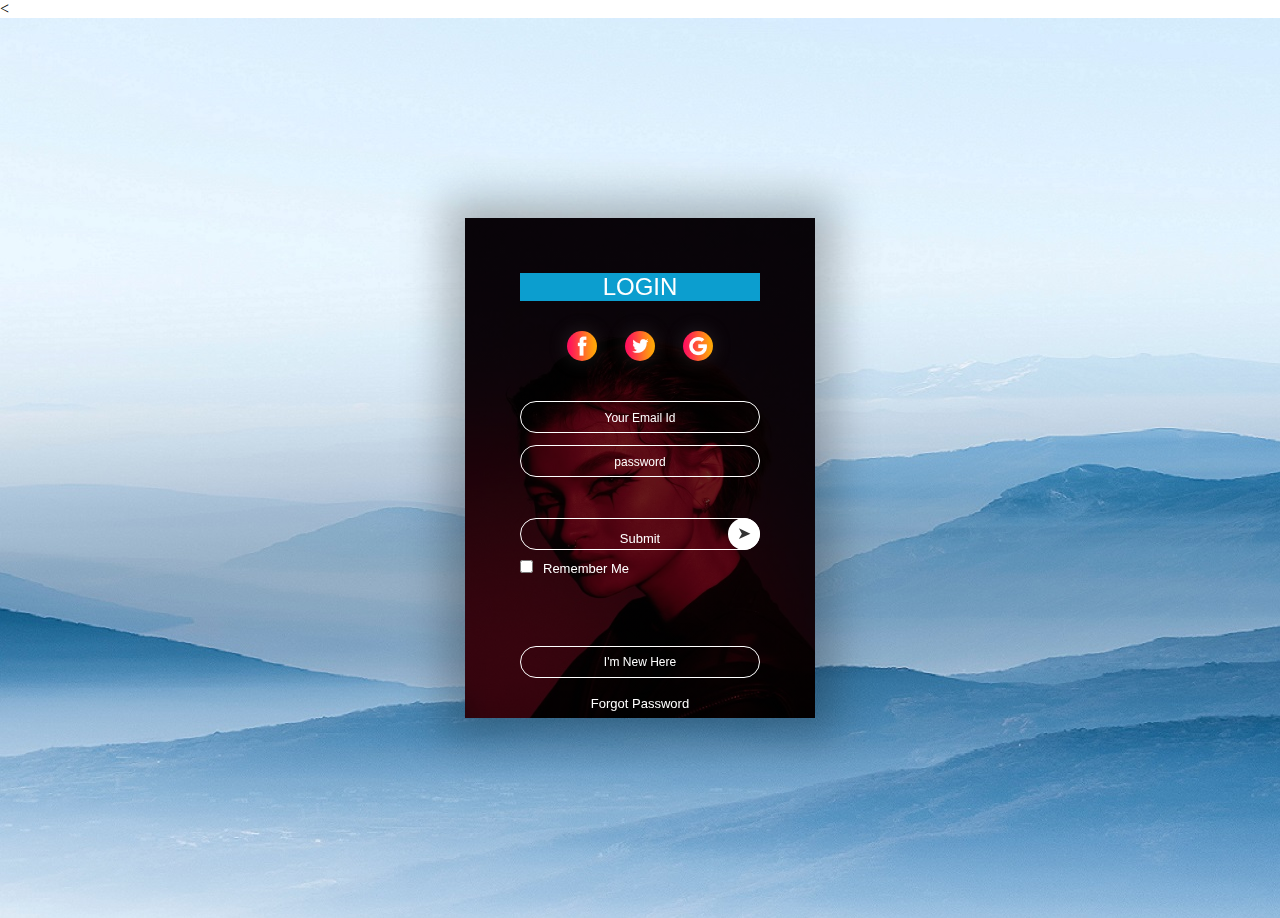
<file: index.html>
<<html>
<head>
<title> quiz by satyam</title>
<link rel="stylesheet" href="style2.css">
</head>
<body>
<div class="container">
<div class="card">
<div class="inner-box" id="card">
<div class="card-front">
<div style="text-align:center; color:white; background:#0c9ecf"><h2>LOGIN</h2></div>
<div class="social-icons">
<img src="fb.png">
<img src="tw.png">
<img src="gp.png">
</div>
<form>
<input type="email" class="input-box" placeholder="Your Email Id" required>
<input type="password" class="input-box" placeholder="password" required>
<button type="submit" class="submit-btn"><a href="index1.html">Submit</a></button>
<input type="checkbox"><span style="color:white">Remember Me</span>
</form>
<button type="button" class="btn" onclick="openRegister()">I'm New Here</button>
<a href="">Forgot Password</a>
</div>

<div class="card-back">
<h2 style="text-align:center; color:white; background:#d90f60">REGISTER</h2>
<div class="social-icons">
<img src="fb.png">
<img src="tw.png">
<img src="gp.png">
</div>
<form>
<input type="text" class="input-box" placeholder="Your Name" required>
<input type="email" class="input-box" placeholder="Your Email Id" required>
<input type="password" class="input-box" placeholder="password" required>
<button type="submit" class="submit-btn">Submit</button>
<input type="checkbox"><span style="color:white">Save me</span>
</form>
<button type="button" class="btn" onclick="openLogin()">I've an account</button>


</div>
</div>
</div>
</div>

<script>

var card= document.getElementById("card");

function openRegister() {
card.style.transform = "rotateY(-180deg)";
}
function openLogin() {
card.style.transform = "rotateY(0deg)";
}


 </script>


</body>

</html>
</file>
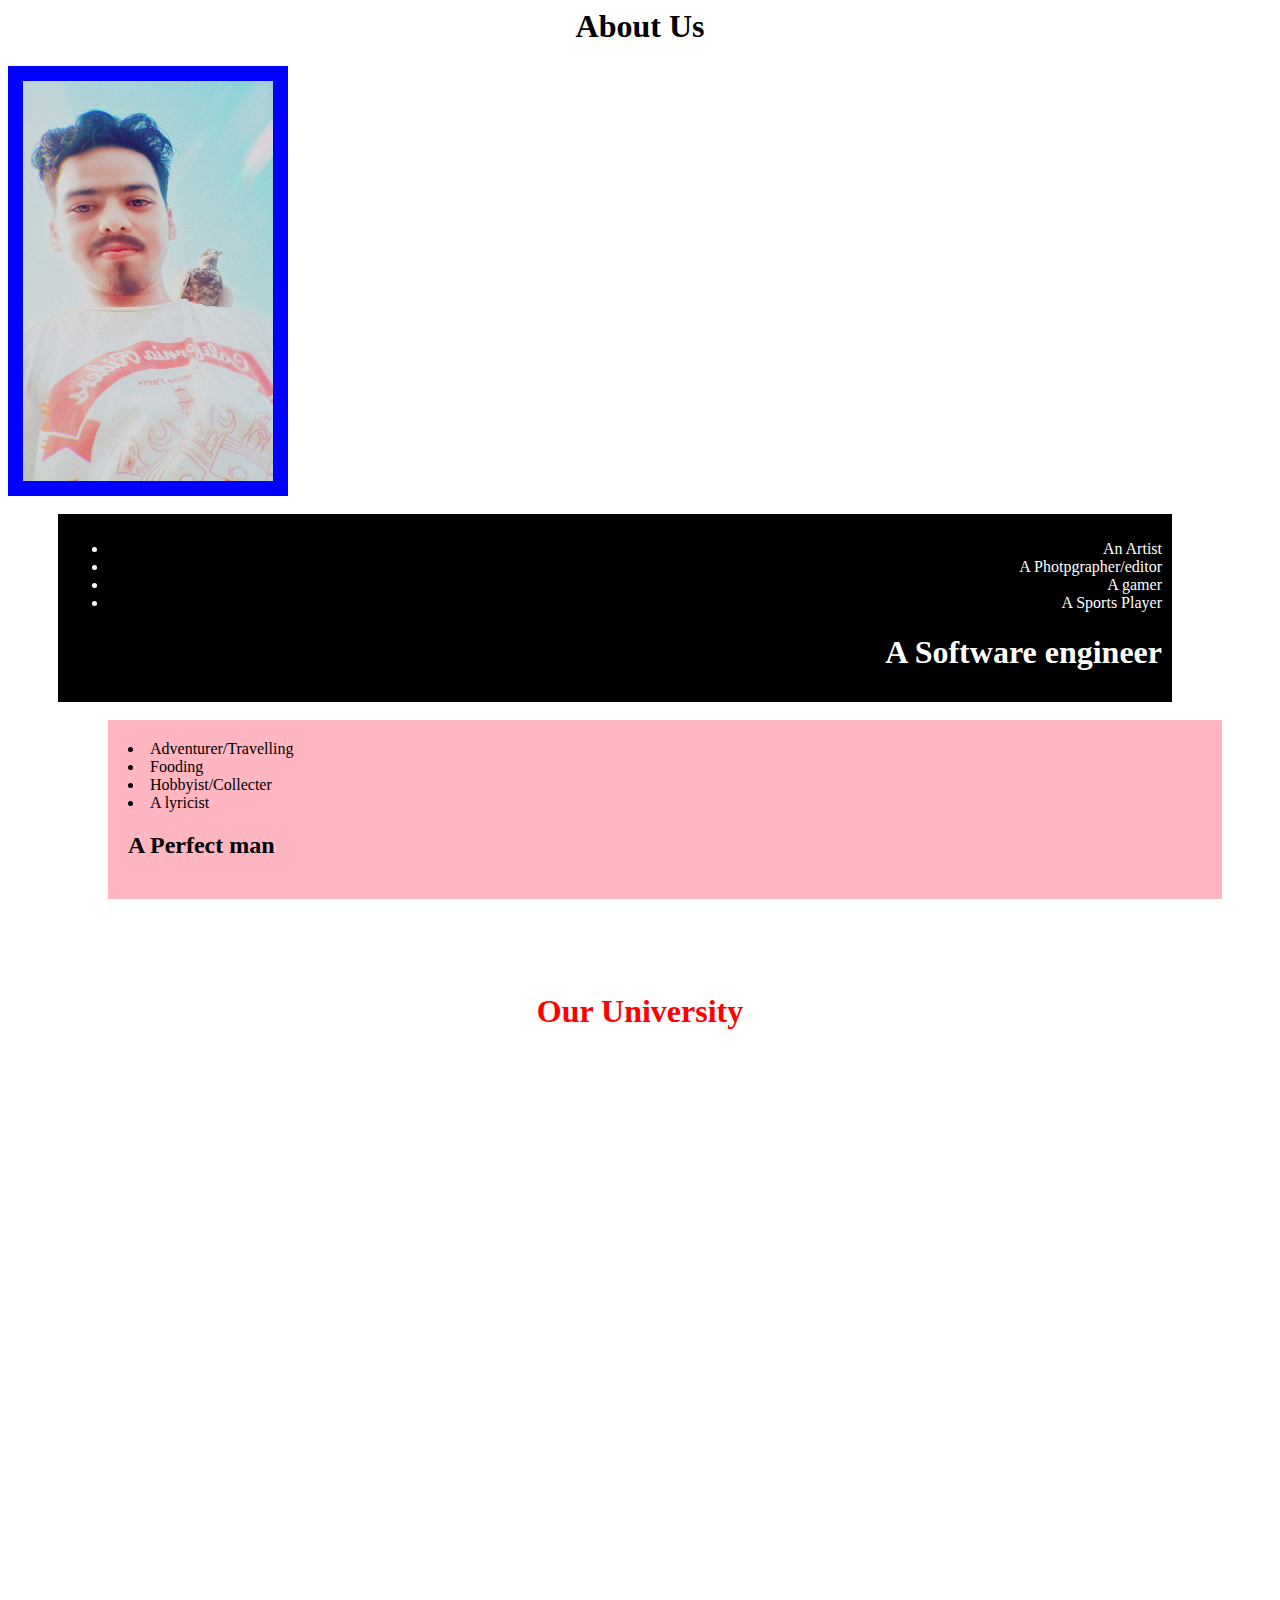
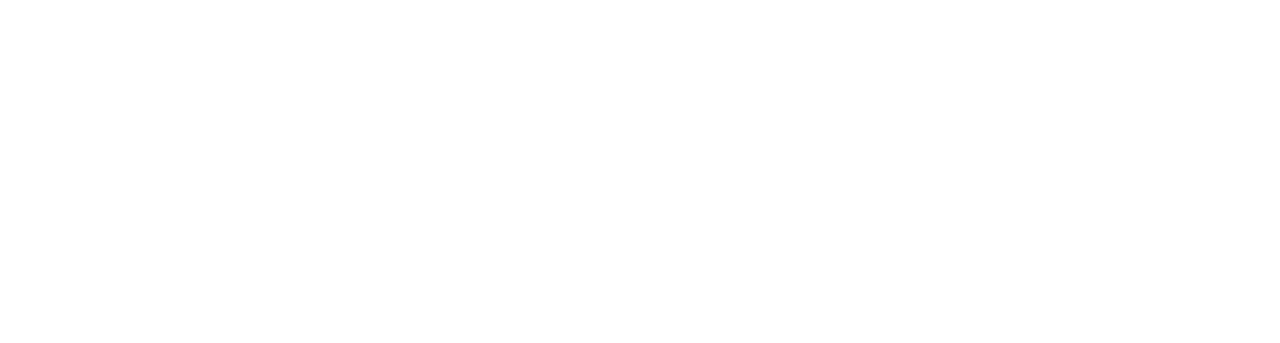
<file: aboutus.html>
<html>

    <head>
	
	   <title> beautiful campus </title>
	   
	 </head>
	 
	 <body>
	 <h1 style="text-align:center; color:black">About Us</h1>
	 <img src="pigeon.jpg" alt="pigeon" width="250px" height="400px" border="15px" style="border-color:blue"> </img><br><br>
	 <div style="background-color:black;color:white;text-align:right;margin-left:50px;margin-right:100px;padding:10px;">
	         <ul style="style-type-style:disc;">
			<li> An Artist </li>
			<li> A Photpgrapher/editor </li>
			<li> A gamer </li>
			<li> A Sports Player </li>
		    <h1> A Software engineer </h1>
			 
		</div>
		<br>	
		<div style="background-color:lightpink;color:black;text-align:left;margin-left:100px;margin-right:50px;padding:20px">
		  <li> Adventurer/Travelling </li>
		  <li> Fooding </li>
		  <li> Hobbyist/Collecter </li>
		  <li> A lyricist </li>
	      <h2> A Perfect man </h>
		</div>
		
	<br><br><br><br>
		
		
	 
	   <h1 style="color:red; text-align:center">Our University </h1>
	 
	 <iframe src="http://www.cuchd.in" style="width:100%;height:100%;length:100%;border:none;">
	 </iframe>
	 
	 </body>
	 
	 </html>
</file>
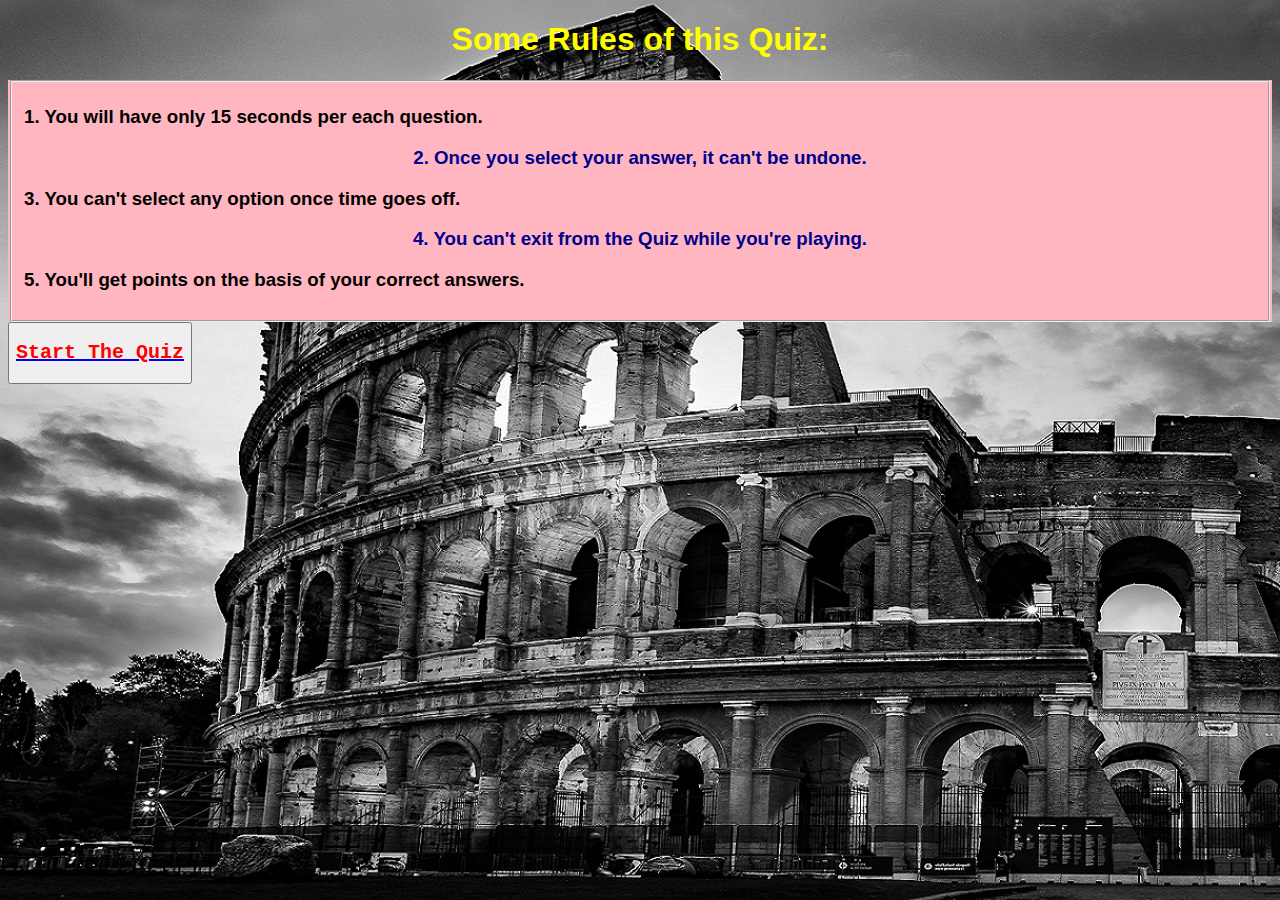
<file: index2.html>
<!DOCTYPE html>
<html lang="en">
<head>
    <meta charset="UTF-8">
    <meta name="viewport" content="width=device-width, initial-scale=1.0">
    <title>Awesome Quiz App | Quiz By Satyam</title>
    <link rel="stylesheet">
	<style>
body {
background-color: lightblue;
background-image:linear-gradient(rgba(0,0,0,0),rgba(0,0,0,0)),url(black.jpg);
font-family: Helvetica;
}

	</style>
</head>
<body>

    <div class="info_box">
        <div class="info-title" style="text-align:center; color:yellow"><h1>Some Rules of this Quiz:</h1></div>
        <div class="info-list">
		<form id="form1" style="background-color:lightpink">
<fieldset>
            <div class="info"><h3 style="color:black">1. You will have only <span>15 seconds</span> per each question.</h3></div>
            <div class="info"><h3 style="text-align:center; color:darkblue">2. Once you select your answer, it can't be undone.</h3></div>
            <div class="info"><h3 style="black">3. You can't select any option once time goes off.</h3></div>
            <div class="info"><h3 style="text-align:center; color:darkblue">4. You can't exit from the Quiz while you're playing.</h3></div>
            <div class="info"><h3 style="color:black">5. You'll get points on the basis of your correct answers.</h3></div>
			</fieldset>
			</form>
        </div>
        <div class="buttons">
            <button class="quit">  <a href="index3.html"><h2 style="font-family:courier; color:red">Start The Quiz</h2></button>
        </div>
    </div>


</body>
</html>
</file>
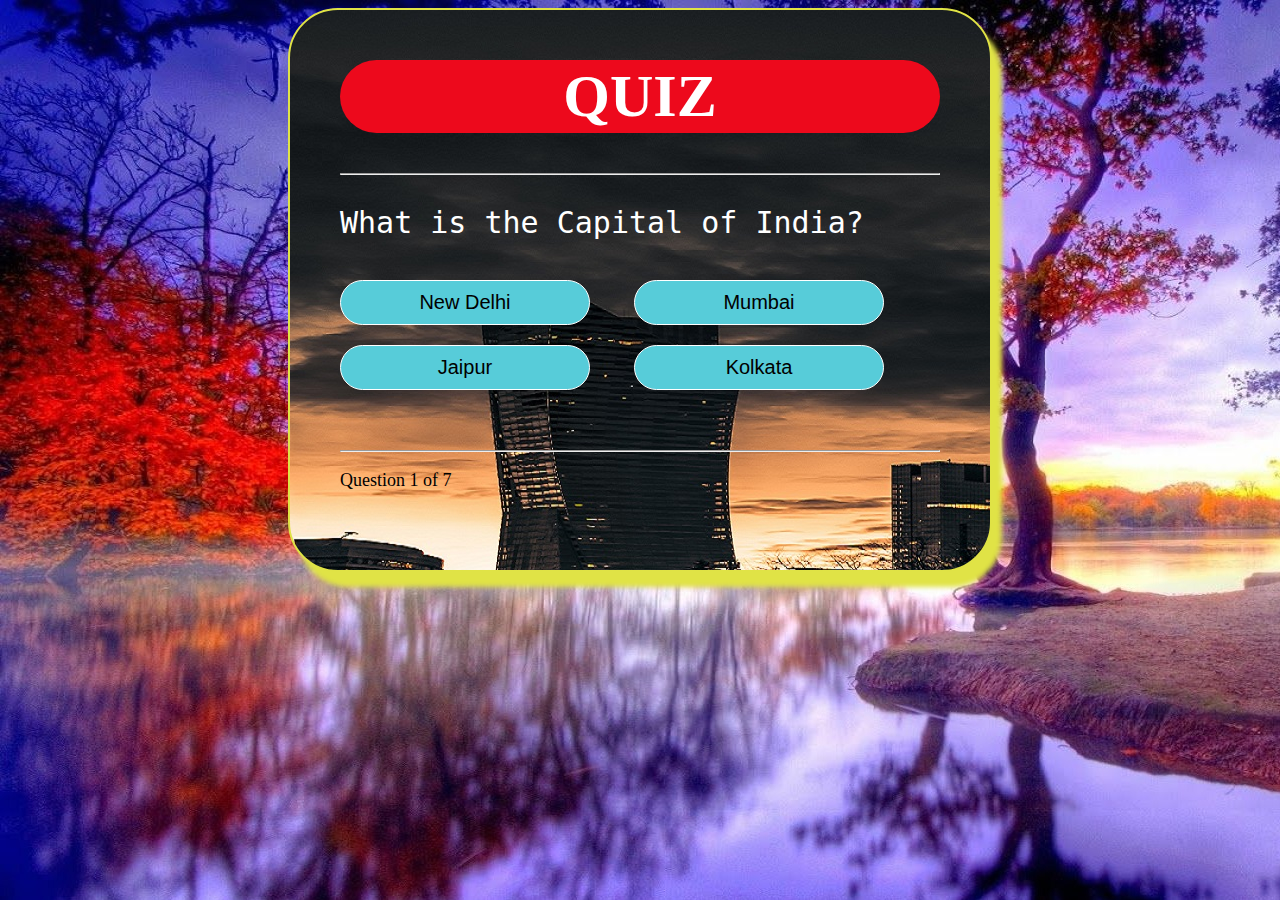
<file: index3.html>
<html>
<head lang="en">
<meta charset="UTF-8">
<title> Quiz by Satyam </title>
<link rel="stylesheet" type="text/css" href="style.css">
</head>
<body>

<div class="grid">
<div id="quiz">
<h1> QUIZ </h1>
<hr style="margin-bottom: 20px">
<p id="question"> </p>

<div class="button">
<button id="bt0"> <span id="choice0"> </span> </button>
<button id="bt1"> <span id="choice1"> </span> </button>
<button id="bt2"> <span id="choice2"> </span> </button>
<button id="bt3"> <span id="choice3"> </span> </button>

</div>

<hr style="margin-top: 50px">

<footer>
<p id="progress"> Question x of y</p>
</footer>

</div>
</div>

<script src="quiz.js"> </script>
<script src="question.js"> </script>
<script src="app.js"> </script>





</body>



</html>
</file>
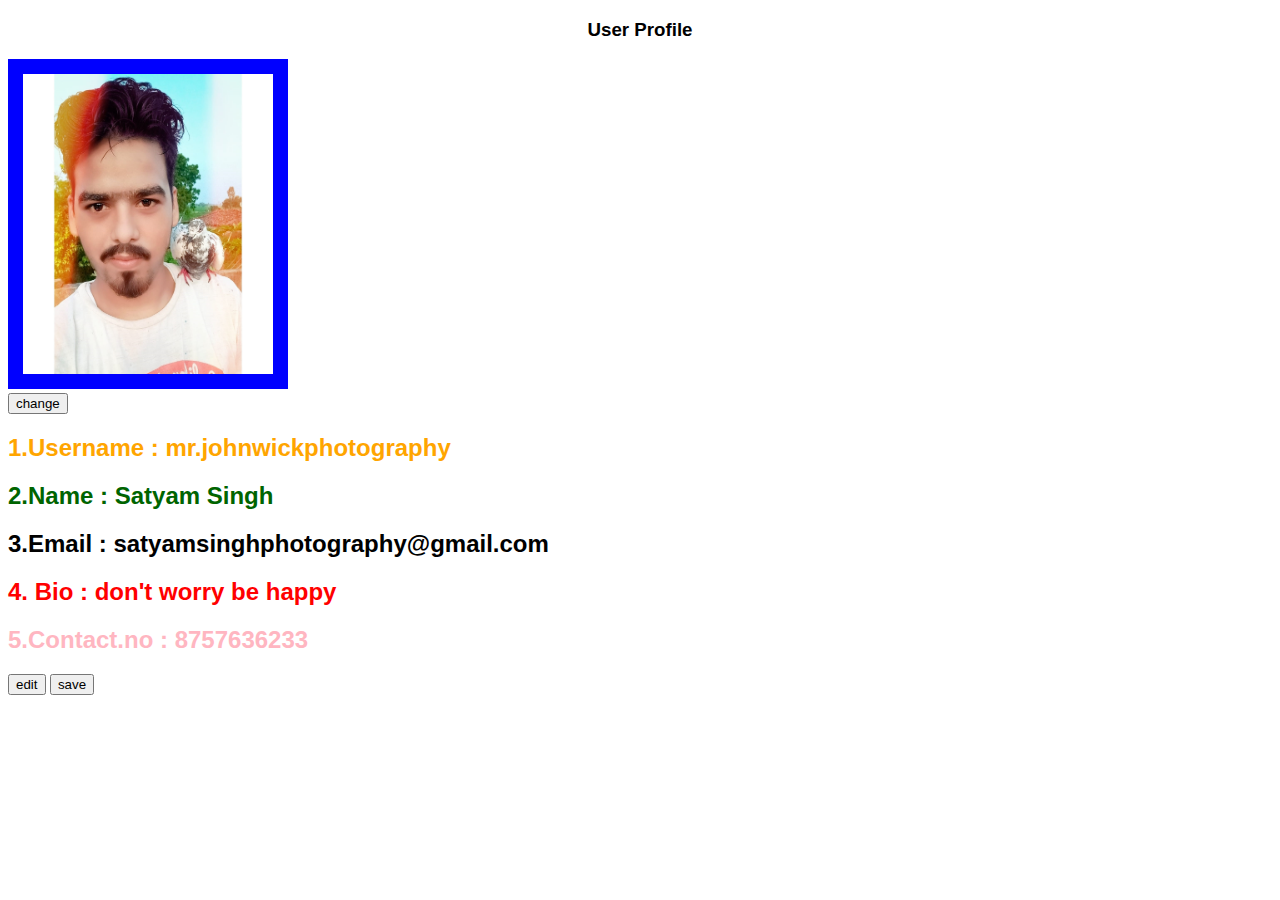
<file: myprofile.html>
<!DOCTYPE html>
<html lang="en">
<head>
    <meta charset="UTF-8">
    <meta name="viewport" content="width=device-width, initial-scale=1.0">
    <title>User Profile</title>
    <link rel="stylesheet">
	<style>
body {
background-color: white;
font-family: Helvetica;
}

	</style>
</head>
<body>

    <div class="info_box">
        <div class="info-title" style="text-align:center; color:black"><h3>User Profile</h3></div>
        <div class="info-list">
		<img src="selfie.jpg" alt="selfie" width="250px" height="300px" border="15px" style="text-align:center; border-color:blue"> </img><br>
		<input type="button" value="change" style="text-align:center; color:black"></input>
            <div class="info"> <h2 style="color:orange">1.Username : mr.johnwickphotography</h2></div>
            <div class="info"><h2 style="color:darkgreen">2.Name : Satyam Singh</h2></div>
            <div class="info"><h2 style="black">3.Email : satyamsinghphotography@gmail.com</h2></div>
            <div class="info"><h2 style="color:red">4. Bio : don't worry be happy</h2></div>
            <div class="info"><h2 style="color:lightpink">5.Contact.no : 8757636233</h2></div>
			<input type="button" value="edit"> </input>
			<input type="button" value="save"> </input>
		
        </div>
    </div>


</body>
</html>
</file>
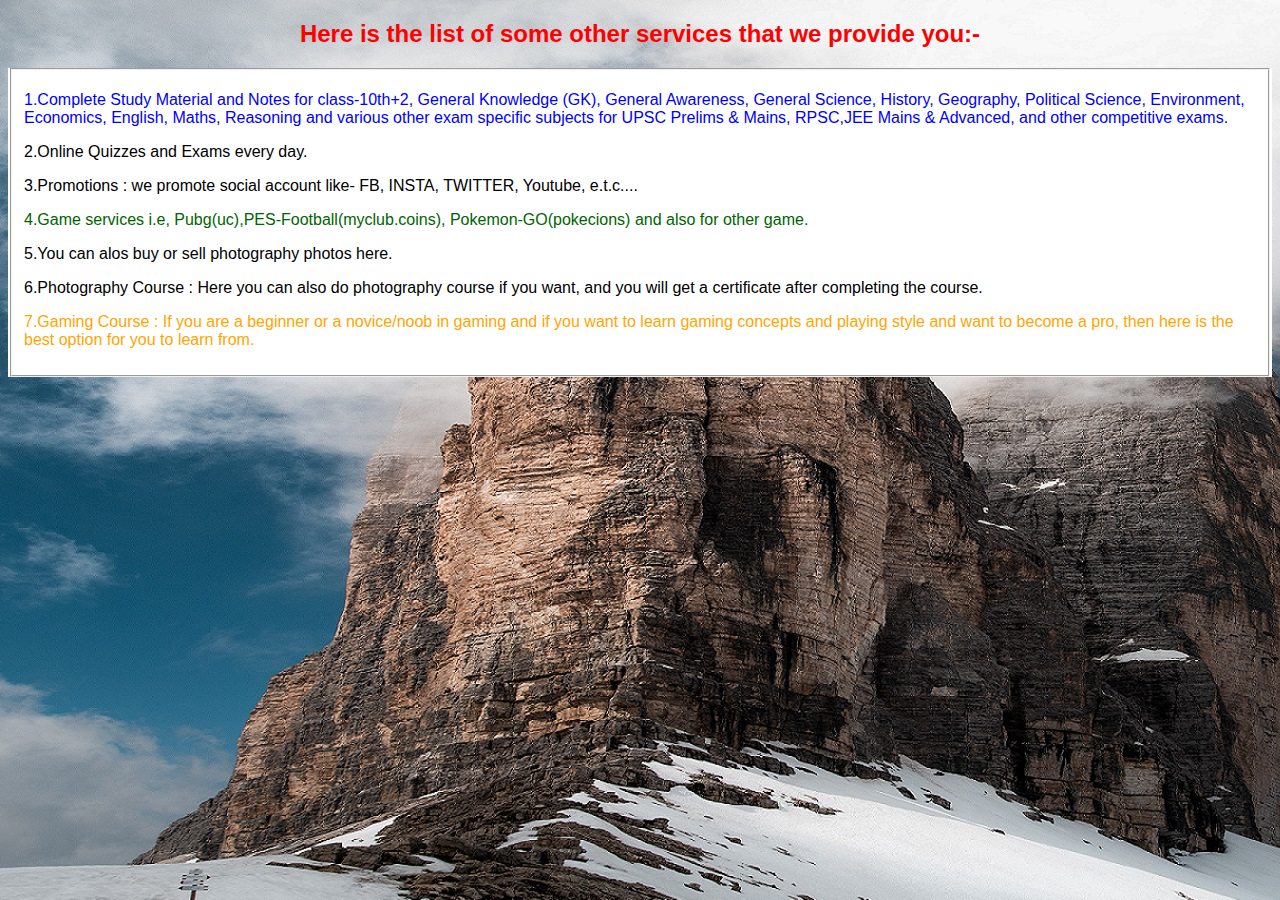
<file: service.html>
<!DOCTYPE html>
<html lang="en">
<head>
    <meta charset="UTF-8">
    <meta name="viewport" content="width=device-width, initial-scale=1.0">
    <title>Services</title>
    <link rel="stylesheet">
	<style>
body {
background-color:white;
background-image: linear-gradient(rgba(0,0,0,0),rgba(0,0,0,0)),url(snow.jpg);
font-family: Helvetica;
}

	</style>
</head>
<body>

    <div class="info_box">
        <div class="info-title" style="text-align:center; color:red"><h2>Here is the list of some other services that we provide you:-</h2></div>
        <div class="info-list">
		<form id="form1" style="background-color:white">
<fieldset>
            <div class="info"> <p style="color:blue">1.Complete Study Material and Notes for class-10th+2, General Knowledge (GK), General Awareness,
			General Science, History, Geography, Political Science, Environment, Economics, English, Maths, 
			Reasoning and various other exam specific subjects for UPSC Prelims & Mains, RPSC,JEE Mains & Advanced, and other competitive exams.</p></div>
            <div class="info"><p style="color:black">2.Online Quizzes and Exams every day.</p></div>
            <div class="info"><p style="color:black">3.Promotions : we promote social account like- FB, INSTA, TWITTER, Youtube, e.t.c....</p></div>
            <div class="info"><p style="color:darkgreen">4.Game services i.e, Pubg(uc),PES-Football(myclub.coins), Pokemon-GO(pokecions) and also for other game.</p></div>
            <div class="info"><p style="color:black">5.You can alos buy or sell photography photos here.<p></div>
			<div class="info"><p style="color:black">6.Photography Course : Here you can also do photography course if you want, and you will get a certificate after completing the course.</p></div>
			<div class="info"><p style="color:orange">7.Gaming Course : If you are a beginner or a novice/noob in gaming and if you want to learn gaming concepts and playing style and want to become a pro,
			then here is the best option for you to learn from.</p></div>
			</fieldset>
			</form>
			</div>
        </div>
    </div>


</body>
</html>
</file>
<file: style2.css>
* {
	margin: 0;
	padding: 0;
}
.container {
	width: 100%;
	height: 100vh;
	font-family: sans-serif;
	background-image: linear-gradient(rgba(0,0,0,0),rgba(0,0,0,0)),url(amazing.jpg);
	display: flex;
	align-items: center;
	justify-content: center;

}
.card {
	width: 350px;
	height: 500px;
	box-shadow: 0 0 40px 20px rgba(0,0,0,0.26);
	perspective: 1000px;
}
.inner-box {
	position: relative;
	width: 100%;
	height: 100%;
	transform-style: preserve-3d;
	transition: transform 1s;
}
.card-front, .card-back {
	position: absolute;
	width: 100%;
	height: 100%;
	background-position: center;
	background-size: cover;
	background-image: linear-gradient(rgba(0,0,0,0.6),rgba(0,0,0,0.6)),url(girl.jpg);
	padding: 55px;
	box-sizing: border-box;
	backface-visibility: hidden;
}
.card-back {
	transform: rotateY(180deg);
}
.card h2 {
	font-weight: normal;
	font-size: 24px;
	font-align: center;
	margin-button: 20px;
}
.social-icons {
	margin: 30px auto;
	text-align: center;
}
.social-icons img {
	width: 30px;
	margin: 0 12px;
	box-shadow: 0 0 20px 0 #7f7f7f3d;
	cursor: pointer;
	border-radius: 50%;
}
.input-box {
	width: 100%;
	background: transparent;
	border: 1px solid #fff;
	margin: 6px 0;
	height: 32px;
	border-radius: 20px;
	padding: 0 10px;
	box-sizing: border-box;
	outline: none;
	text-align: center;
	color: #fff;
}
::placeholder {
	color: #fff;
	font-size: 12px;
}
button {
	width: 100%;
	background: transparent;
	border: 1px solid #fff;
	margin: 35px 0 10px;
	height: 32px;
	font-size: 12px;
	border-radius: 20px;
	padding: 0 10px;
	box-sizing: border-box;
	outline: none;
	color: #fff;
	cursor: pointer;
}
.submit-btn {
	position: relative;
}
.submit-btn::after {
	content: '\27a4';
	color: #333;
	line-height: 32px;
	font-size: 17px;
	height: 32px;
	width: 32px;
	border-radius: 50%;
	background: #fff;
	position: absolute;
	right: -1px;
	top: -1px;
}
span {
	font-size: 13px;
	margin-left: 10px;
}
.card .btn {
	margin-top: 70px;
}
.card a {
	color: #fff;
	text-decoration: none;
	display: block;
	text-align: center;
	font-size: 13px;
	margin-top: 8px;
}
</file>
<file: style.css>
body {
background-image: linear-gradient(rgba(0,0,0,0),rgba(0,0,0,0)),url(nature.jpg);
}

.grid {
width: 600px;
height: 500px;
margin: 0 auto;
background-color: #c0c4b3;
padding: 10px 50px 50px 50px;
border-radius: 50px;
border: 2px solid #e0e346;
box-shadow: 10px 15px 5px #e0e346;
background-image: linear-gradient(rgba(0,0,0,0),rgba(0,0,0,0)),url(dark.jpg);
}

.grid h1 {
font-family: "sans-serif";
background-color: #ed091c;
font-size: 60px;
text-align: center;
color: #ffffff;
padding: 2px 0px;
border-radius: 50px;
}

#score {
color: lightblue;
text-align: center;
font-size: 30px;
}


.grid #question {
font-family: "monospace";
font-size: 30px;
color: white;
}


.buttons {
margin-top: 30px;
}

#bt0, #bt1, #bt2, #bt3 {
background-color: #57ccd9;
width: 250px;
font-size: 20px;
color: black;
border: 1px solid white;
border-radius: 50px;
margin: 10px 40px 10px 0px;
padding: 10px 10px;
}

#bt0:hover, #bt1:hover, #bt2:hover, #bt3:hover {
cursor: pointer;
background-color: #d9114d; 
}   

#bt0: focus, #bt1: focus, #bt2: focus, #bt3: focus {
outline: 0;
}

#progress {
color: darkblack;
font-size: 18px;
}
</file>
